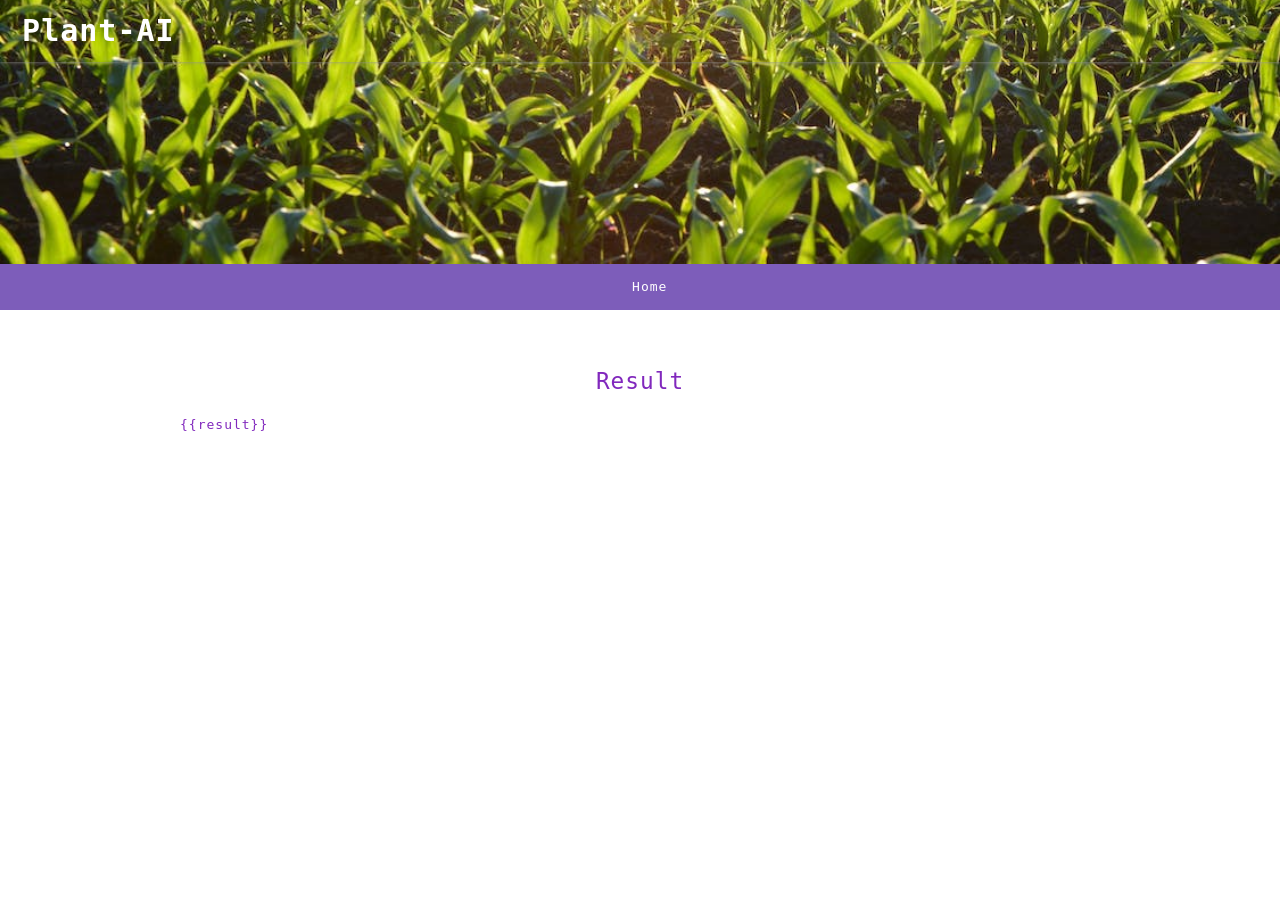
<file: src/templates/display.html>
<!DOCTYPE html>
<html>

<head>
  <title>Crops Disease Identification</title>
  <!--meta tags -->
  <meta charset="UTF-8">
  <meta name="viewport" content="width=device-width, initial-scale=1">
  <!--//meta tags ends here-->
  <!--booststrap-->
  <link rel="stylesheet" href="https://maxcdn.bootstrapcdn.com/bootstrap/4.0.0/css/bootstrap.min.css"
    integrity="sha384-Gn5384xqQ1aoWXA+058RXPxPg6fy4IWvTNh0E263XmFcJlSAwiGgFAW/dAiS6JXm" crossorigin="anonymous">
  <!--//booststrap end-->

  <!-- font-awesome icons -->
  <link rel="stylesheet" href="https://cdnjs.cloudflare.com/ajax/libs/font-awesome/4.7.0/css/font-awesome.min.css"
    integrity="sha512-SfTiTlX6kk+qitfevl/7LibUOeJWlt9rbyDn92a1DqWOw9vWG2MFoays0sgObmWazO5BQPiFucnnEAjpAB+/Sw=="
    crossorigin="anonymous" />
  <!-- //font-awesome icons -->

  <!--stylesheets-->
  <link href="../static/styles/style.css" rel='stylesheet' type='text/css' media="all">
  <!--//stylesheets-->

</head>

<body>
  <!--headder-->
  <div class="header-outs inner_page-banner" id="home">
    <div class="headder-top">
      <!-- nav -->
      <nav>
        <div id="logo">
          <h1><a href="/">Plant-AI</a></h1>
        </div>

      </nav>
      <!-- //nav -->
    </div>
  </div>
  <!--//headder-->
  <!-- short -->
  <div class="using-border py-3">
    <div class="inner_breadcrumb  ml-4">
      <ul class="short_ls">
        <li>
          <a href="index.html">Home</a>
      </ul>
    </div>
  </div>
  <!-- //short-->
  <!-- about -->
  <section class="about py-lg-4 py-md-3 py-sm-3 py-3" id="about">
    <div class="container py-lg-5 py-md-4 py-sm-4 py-3">
      <div class="row" style="justify-content: center;">
        <div class="col-md-10 about-two-grids">
          <h3 class="mb-md-4 mb-sm-3 mb-3 text-center">Result</h3>
          <div class="about-para-txt text-justify">
            {{result}}

          </div>
        </div>
      </div>
    </div>
  </section>
  <!-- //about -->


  <script src="https://code.jquery.com/jquery-3.2.1.slim.min.js"
    integrity="sha384-KJ3o2DKtIkvYIK3UENzmM7KCkRr/rE9/Qpg6aAZGJwFDMVNA/GpGFF93hXpG5KkN"
    crossorigin="anonymous"></script>
  <script src="https://cdnjs.cloudflare.com/ajax/libs/popper.js/1.12.9/umd/popper.min.js"
    integrity="sha384-ApNbgh9B+Y1QKtv3Rn7W3mgPxhU9K/ScQsAP7hUibX39j7fakFPskvXusvfa0b4Q"
    crossorigin="anonymous"></script>
  <script src="https://maxcdn.bootstrapcdn.com/bootstrap/4.0.0/js/bootstrap.min.js"
    integrity="sha384-JZR6Spejh4U02d8jOt6vLEHfe/JQGiRRSQQxSfFWpi1MquVdAyjUar5+76PVCmYl"
    crossorigin="anonymous"></script>
</body>

</html>
</file>
<file: src/static/styles/style.css>
html {
  scroll-behavior: smooth;
}

html,
body {
  padding: 0;
  margin: 0;
  background: #fff;
  letter-spacing: 1px;
  font-family: monospace;
}

body a {
  outline: none;
  transition: 0.5s all;
  -webkit-transition: 0.5s all;
  -moz-transition: 0.5s all;
  -o-transition: 0.5s all;
  -ms-transition: 0.5s all;
  text-decoration: none;
  cursor: pointer !important;
}
button,
.btn {
  cursor: pointer !important;
}

body a:hover {
  text-decoration: none;
}

body a:focus,
a:hover {
  text-decoration: none;
}

input[type="button"],
input[type="submit"] {
  transition: 0.5s all;
  -webkit-transition: 0.5s all;
  -moz-transition: 0.5s all;
  -o-transition: 0.5s all;
  -ms-transition: 0.5s all;
  letter-spacing: 1px;
  font-family: "Mada", sans-serif;
}

select,
input[type="email"],
input[type="text"],
input[type="password"],
input[type="button"],
input[type="submit"],
textarea {
  font-family: "Mada", sans-serif;
  transition: 0.5s all;
  -webkit-transition: 0.5s all;
  -moz-transition: 0.5s all;
  -o-transition: 0.5s all;
  -ms-transition: 0.5s all;
  letter-spacing: 1px;
}

h1,
h2,
h3,
h4,
h5,
h6 {
  margin: 0;
  padding: 0;
  letter-spacing: 1px;
}

p {
  margin: 0;
  padding: 0;
  letter-spacing: 1px;
}

ul {
  margin: 0;
  padding: 0;
  list-style-type: none;
}

ul li {
  display: inline-block;
}

/*-- //Reset-Code --*/

.title {
  font-size: 30px;
  color: #703fa3;
  letter-spacing: 2px;
  font-weight: 700;
  text-transform: uppercase;
}

h5.card-title a,
h5.card-title {
  color: #000;
  font-weight: 700;
  font-size: 22px;
  line-height: 1.5;
}
.blog_w3icon span {
  color: #777;
  text-transform: uppercase;
  font-size: 12px;
  word-spacing: 3px;
  letter-spacing: 1px;
}
.collection-w3layouts h4,
.ser-sevice-grid h4,
.clients-txt-ile h4,
.contact-list-grid h4,
.blog-left-sub h4 a,
.comments-grid-right h4,
.single-title h4 {
  font-size: 25px;
  color: #6e419d;
  font-weight: bold;
}

.about-grid-title p,
.about-para-txt p,
.collection-w3layouts p,
.ser-sevice-grid p,
.clients-color-ile p,
.contact-list-grid p a,
.contact-list-grid p,
.blog-left-sub p,
.blog-image p,
.blog-date-time ul li a,
.single-title p,
.single-title ul li,
.single-title ul li a {
  font-size: 14px;
  color: #4c4c4c;
  line-height: 25px;
}

/* header */

/* navigation */

/* CSS Document */

.toggle-2,
.toggle,
[id^="drop"] {
  display: none;
}

/* Giving a background-color to the nav container. */

nav {
  margin: 0;
  padding: 0;
}

#logo a {
  float: left;
  display: initial;
  font-weight: 700;
  font-size: 35px;
  letter-spacing: 1px;
  color: #fff;
  padding: 0;
}

/* Since we'll have the "ul li" "float:left"
* we need to add a clear after the container. */

nav:after {
  content: "";
  display: table;
  clear: both;
}

/* Removing padding, margin and "list-style" from the "ul",
* and adding "position:reltive" */

nav ul {
  float: right;
  padding: 0;
  margin: 0;
  list-style: none;
  position: relative;
}

/* Positioning the navigation items inline */
nav ul li {
  margin: 0px;
  float: left;
}

/* Styling the links */

nav ul li a {
  color: #fff;
  text-transform: capitalize;
  font-weight: 700;
  font-size: 16px;
  letter-spacing: 2px;
  background: transparent;
  padding: 7px 20px;
  display: inline-block;
  transition: 0.5s all;
  -webkit-transition: 0.5s all;
  -moz-transition: 0.5s all;
  -o-transition: 0.5s all;
  -ms-transition: 0.5s all;
}

nav ul li ul li:hover {
  background: #000;
}

.menu li .drop-text:hover {
  color: #fff;
  border: none;
}

/* Background color change on Hover */

/*.menu li.active a,.menu li a:hover{border-bottom: 1px solid #d4d4d4;}*/

.menu li a:hover {
  opacity: 0.8;
  color: #fff;
  transition: 0.5s all;
  -webkit-transition: 0.5s all;
  -moz-transition: 0.5s all;
  -o-transition: 0.5s all;
  -ms-transition: 0.5s all;
}

/* Hide Dropdowns by Default
* and giving it a position of absolute */

nav ul ul {
  display: none;
  position: absolute;
  top: 33px;
  background: #000;
  padding: 10px;
  border-radius: 4px;
  box-shadow: -1px 1px 5px black;
}

/* Display Dropdowns on Hover */

nav ul li:hover > ul {
  display: inherit;
}

/* Fisrt Tier Dropdown */

nav ul ul li {
  width: 170px;
  float: none;
  display: list-item;
  position: relative;
}

nav ul ul li a {
  color: #fff;
  padding: 5px 10px;
  display: block;
  background: transparent;
}

/* Second, Third and more Tiers	
* We move the 2nd and 3rd etc tier dropdowns to the left
* by the amount of the width of the first tier.
*/

nav ul ul ul li {
  position: relative;
  top: -60px;
  /* has to be the same number as the "width" of "nav ul ul li" */
  left: 170px;
}

/* Change ' +' in order to change the Dropdown symbol */

li > a:only-child:after {
  content: "";
}

a.reqe-button {
  border: 2px solid rgba(255, 255, 255, 0.35);
  border-radius: 4px;
}

/* Media Queries
--------------------------------------------- */

@media (max-width: 800px) {
  nav a {
    font-size: 13px;
  }
}

@media all and (max-width: 767px) {
  #logo {
    display: block;
    padding: 0;
    width: 100%;
    text-align: center;
    float: none;
  }
  nav {
    margin: 0;
  }
  /* Hide the navigation menu by default */
  /* Also hide the  */
  .toggle + a,
  .menu {
    display: none;
  }
  /* Stylinf the toggle lable */
  .toggle {
    display: block;
    padding: 6px 17px;
    font-size: 14px;
    text-decoration: none;
    border: none;
    float: right;
    background-color: #fd5c63;
    color: #fff;
    border-radius: 50px;
    cursor: pointer;
  }
  .menu .toggle {
    float: none;
    text-align: center;
    margin: auto;
    max-width: 138px;
    padding: 10px 18px;
    font-weight: normal;
    font-size: 15px;
    letter-spacing: 1px;
    transition: 0.5s all;
    -webkit-transition: 0.5s all;
    -moz-transition: 0.5s all;
    -o-transition: 0.5s all;
    -ms-transition: 0.5s all;
  }
  .menu .toggle:hover {
    color: #000;
    opacity: 0.8;
    transition: 0.5s all;
    -webkit-transition: 0.5s all;
    -moz-transition: 0.5s all;
    -o-transition: 0.5s all;
    -ms-transition: 0.5s all;
  }
  .toggle:hover {
    color: #000;
    transition: 0.5s all;
    -webkit-transition: 0.5s all;
    -moz-transition: 0.5s all;
    -o-transition: 0.5s all;
    -ms-transition: 0.5s all;
  }
  label.toggle.toogle-2 {
    background: transparent;
    text-transform: capitalize;
    font-size: 14px;
    color: #000;
  }
  /* Display Dropdown when clicked on Parent Lable */
  [id^="drop"]:checked + ul {
    display: block;
    background: #fd5c63;
    padding: 15px 0;
    text-align: center;
    width: 100%;
    z-index: 999;
  }
  /* Change menu item's width to 100% */
  nav ul li {
    display: block;
    width: 100%;
    padding: 5px 0;
  }
  nav ul ul .toggle,
  nav ul ul a {
    padding: 0 40px;
  }
  nav ul ul ul a {
    padding: 0 80px;
  }
  nav a:hover,
  nav ul ul ul a {
    background-color: transparent;
  }
  nav ul li ul li .toggle,
  nav ul ul a,
  nav ul ul ul a {
    padding: 14px 20px;
    color: #fff;
    font-size: 15px;
  }
  /* 
nav ul li ul li .toggle,
nav ul ul a {
background-color: #212121;
} */
  /* Hide Dropdowns by Default */
  nav ul ul {
    float: none;
    position: static;
    color: #ffffff;
    /* has to be the same number as the "line-height" of "nav a" */
  }
  /* Hide menus on hover */
  nav ul ul li:hover > ul,
  nav ul li:hover > ul {
    display: none;
  }
  /* Fisrt Tier Dropdown */
  nav ul ul li {
    display: block;
    width: 100%;
    padding: 0;
  }
  nav ul ul ul li {
    position: static;
    /* has to be the same number as the "width" of "nav ul ul li" */
  }
  nav a {
    color: #000;
    font-size: 15px;
  }
  .menu li.active a,
  .menu li a:hover {
    background: transparent;
  }
}

@media all and (max-width: 568px) {
  nav a,
  .menu .toggle,
  nav ul li ul li .toggle,
  nav ul ul a,
  nav ul ul ul a {
    font-size: 14px;
  }
}

@media all and (max-width: 320px) {
  nav a,
  .menu .toggle,
  nav ul li ul li .toggle,
  nav ul ul a,
  nav ul ul ul a {
    font-size: 13px;
  }
}

/*-- dropdown --*/

/* banner */

.main-top {
  background: linear-gradient(rgba(46, 46, 46, 0.493), rgba(27, 27, 27, 0.466)),
    url(../images/crp.jpeg) no-repeat bottom;
  background-size: cover;
  -webkit-background-size: cover;
  -moz-background-size: cover;
  -o-background-size: cover;
  -ms-background-size: cover;
  min-height: 800px;
}

.headder-top {
  position: absolute;
  width: 100%;
  padding: 1em 3em;
  box-shadow: 0 0 4px #8f8f8f;
}

.style-banner {
  padding-top: 25em;
}

.style-banner h5 {
  font-size: 35px;
  color: #fff;
}

.two-demo-button p {
  color: #fff;
  font-weight: 400;
  font-size: 16px;
  width: 50%;
  margin: 0 auto;
}

.main-banner h4 {
  color: #fff;
  font-size: 2.7em;
  font-weight: 700;
}

.view-buttn a {
  font-size: 19px;
  color: #fd5c63;
  text-decoration: none;
  text-transform: capitalize;
  display: inline-block;
  letter-spacing: 1px;
  outline: none;
  font-weight: 700;
  border-radius: 0px;
  /* background-color: #fd5c63; */
  padding: 5px 3px;
  border: none;
  border-bottom: 1px solid #000;
}

.view-buttn a:hover,
button.btn1:hover,
.sent-butnn:hover {
  opacity: 0.8;
}

/* //banner */
/*--inner-banner -- */
.inner_page-banner {
  text-align: center;
  background: url(../images/crp.jpeg) no-repeat center;
  background-size: cover;
  -webkit-background-size: cover;
  -moz-background-size: cover;
  -o-background-size: cover;
  -ms-background-size: cover;
  min-height: 300px;
}

.using-border {
  width: 100%;
  border: none;
  background: #7d5dba;
  text-align: center;
}

ul.short_ls li a {
  color: #ffffff;
  text-decoration: none;
}

/* about */
.about-two-grids{
color: rgb(129, 40, 189);
}
.about-oil-w3layouts {
  padding: 3em 1em;
  color: #000;
  background: #efefef;
  box-shadow: 0px 0px 10px #cecece;
}

.about-icon span {
  font-size: 40px;
  color: #643e88;
}

.about-fashion-two img,
.about-fashion-one img {
  box-shadow: -9px 10px 3px #fd5c63;
  box-shadow: -5px 2px 9px #afafaf;
}

/*--// about-- */

/*-- footer-- */

footer {
  background: #000;
}

.footer-w3layouts-head h2 a {
  font-size: 29px;
  font-weight: 600;
  color: #fff;
}

.bottem-wthree-footer p {
  font-size: 14px;
  color: #fff;
  letter-spacing: 2px;
}

.bottem-wthree-footer p a {
  color: #fd5c63;
}

a.move-top {
  display: inline-block;
  font-size: 25px;
  color: #fff;
}

/*--//footer-- */

/*--responsive--*/
@media (max-width: 1440px) {
  .main-top {
    min-height: 750px;
  }
  .style-banner {
    padding-top: 25em;
  }
  .main-banner h4 {
    font-size: 2.4em;
  }
  .style-banner h5 {
    font-size: 31px;
  }
  #logo a {
    font-size: 30px;
  }
  .title {
    font-size: 30px;
  }
  .collection-w3layouts h4,
  .ser-sevice-grid h4,
  .clients-txt-ile h4,
  .contact-list-grid h4,
  .blog-left-sub h4 a,
  .comments-grid-right h4,
  .single-title h4 {
    font-size: 23px;
  }
  .fashion-collet-txt h5 {
    font-size: 3.2em;
  }
  .about-icon span {
    font-size: 38px;
  }
  .inner_page-banner {
    min-height: 275px;
  }
  .number-w3three-info h5 {
    font-size: 41px;
  }
  .newsletter input[type="email"] {
    padding: 11px 15px;
  }
  button.btn1 {
    padding: 9.5px 0;
  }
  .address_mail_footer_grids iframe {
    height: 38em;
  }
}

@media (max-width: 1366px) {
  .title span {
    letter-spacing: 4px;
  }
  .counter-number {
    padding: 6em 2em;
  }
  .ser-fashion-grid {
    padding: 1.3em 1.5em;
  }
  .social-icons ul li a span {
    font-size: 26px;
  }
  .footer-w3layouts-head h2 a {
    font-size: 27px;
  }
}

@media (max-width: 1280px) {
  nav ul li a {
    padding: 7px 23px;
  }
  .headder-top {
    padding: 1em 1.7em;
  }
  .clients-color-ile.text-center {
    padding: 1.7em 1.2em;
  }
  .inner_page-banner {
    min-height: 264px;
  }
  button.btn1 {
    width: 22%;
  }
  .contact-forms textarea {
    height: 9em;
  }
}

@media (max-width: 1080px) {
  .two-demo-button p {
    font-size: 15px !important;
  }
  .main-top {
    min-height: 600px;
  }
  .main-banner h4 {
    font-size: 2.2em !important;
  }
  .style-banner h5 {
    font-size: 29px !important;
  }
  .view-buttn a {
    font-size: 18px !important;
  }
  .style-banner {
    padding-top: 18em;
  }
  .title {
    font-size: 39px !important;
  }
  .fashion-collet-txt h5 {
    font-size: 2.8em !important;
  }
  .about-icon span {
    font-size: 36px !important;
  }
  .newsletter {
    padding: 4em 8em;
  }
}

@media (max-width: 1050px) {
  #logo a {
    font-size: 30px !important;
  }
  .fashion-collet-txt h5 {
    font-size: 2.6em !important;
  }
  .fashion-collet-txt h6,
  .newsletter h4 {
    font-size: 32px !important;
  }
  .number-w3three-info h5 {
    font-size: 39px !important;
  }
}

@media (max-width: 1024px) {
  .headder-top {
    padding: 0.7em 1.5em;
  }
  .collection-w3layouts {
    padding-top: 2.5em;
  }
  .collection-w3layouts h4,
  .ser-sevice-grid h4,
  .clients-txt-ile h4,
  .contact-list-grid h4,
  .blog-left-sub h4 a,
  .comments-grid-right h4,
  .single-title h4 {
    font-size: 22px !important;
  }
  .footer-w3layouts-head h2 a {
    font-size: 25px !important;
  }
  .newsletter {
    padding: 3.5em 8em;
  }
  button.btn1 {
    width: 25%;
  }
}

@media (max-width: 991px) {
  .title span {
    font-size: 18px !important;
  }
  .view-buttn a {
    font-size: 17px !important;
  }
  .fashion-collet-txt h5 {
    font-size: 2.4em !important;
  }
  .clients-ile-img img {
    top: -20px;
    width: 17%;
  }
  .social-icons ul li a span {
    font-size: 23px !important;
  }
  .number-w3three-info h5 {
    font-size: 34px !important;
  }
  .service-grid-wthree:nth-child(3) {
    margin-top: 17px;
  }
  .newsletter {
    padding: 3.5em 6em;
  }
  .address_mail_footer_grids iframe {
    height: 36em;
  }
  .about-two-grids {
    margin-top: 1.5em;
  }
  .clients-ile-img img {
    top: -21px;
    width: 17%;
    right: 49px;
  }
}

@media (max-width: 900px) {
  nav ul li a {
    padding: 5px 20px;
  }
  .main-top {
    min-height: 550px;
  }
  .style-banner {
    padding-top: 12em;
  }
  .title {
    font-size: 37px !important;
  }
  .counter-number {
    padding: 5em 1.5em;
  }
  .fashion-collet-txt h5 {
    font-size: 2.2em !important;
  }
  .fashion-collet-txt h6,
  .newsletter h4 {
    font-size: 28px !important;
  }
  .social-icons ul li a span {
    margin: 0px 19px;
  }
  .about-icon span {
    font-size: 34px !important;
  }
  button.btn1 {
    width: 28%;
  }
}

@media (max-width: 800px) {
  .title span {
    letter-spacing: 3px;
  }
  .main-banner h4 {
    font-size: 2em !important;
  }
  .style-banner h5 {
    font-size: 27px !important;
  }
  .about-icon span {
    font-size: 31px !important;
  }
  .inner_page-banner {
    min-height: 235px;
  }
  .number-w3three-info h5 {
    font-size: 30px !important;
  }
  .newsletter {
    padding: 3em 6em;
  }
}

@media (max-width: 768px) {
  nav ul li a {
    padding: 5px 16px;
  }
  .counter-number {
    padding: 4em 1.5em;
  }
  #logo a {
    font-size: 28px !important;
  }
  .social-icons ul li a span {
    font-size: 21px !important;
  }
  .number-w3three-info h6 {
    font-size: 15px !important;
  }
  .newsletter input[type="email"] {
    padding: 9px 15px;
  }
  button.btn1 {
    padding: 6.5px 0;
    font-size: 15px !important;
  }
}

@media (max-width: 767px) {
  .two-demo-button p {
    width: 96%;
    font-size: 14px !important;
  }
  .collection-w3layouts:nth-child(1) {
    margin-bottom: 29px;
  }
  .collection-w3layouts {
    padding-top: 2em;
  }
  .fashion-collet-txt h5 {
    font-size: 2em !important;
  }
  .social-icons ul li a span {
    margin: 0px 16px;
  }
  .fashion-collet-txt h6,
  .newsletter h4 {
    font-size: 26px !important;
  }
  .about-imgs-txt:nth-child(2),
  .contact-form-txt {
    margin-top: 50px;
  }
  .number-w3three-info:nth-child(3),
  .number-w3three-info:nth-child(4) {
    margin-top: 20px;
  }
  .newsletter {
    padding: 2.5em 4em;
  }
  button.btn1 {
    width: 32%;
  }
  .contact-forms input,
  .contact-forms textarea {
    padding: 0.7em 0.7em;
  }
  .address_mail_footer_grids iframe {
    height: 26em;
  }
}

@media (max-width: 736px) {
  .style-banner h5 {
    font-size: 25px !important;
  }
  .about-icon span {
    font-size: 29px !important;
  }
  .clients-color-ile.text-center {
    padding: 1.5em 1.2em;
  }
  .collection-w3layouts h4,
  .ser-sevice-grid h4,
  .clients-txt-ile h4,
  .contact-list-grid h4,
  .blog-left-sub h4 a,
  .comments-grid-right h4,
  .single-title h4 {
    font-size: 21px !important;
  }
  button.btn1 {
    width: 34%;
  }
}

@media (max-width: 667px) {
  .main-top {
    min-height: 514px;
  }
  .style-banner {
    padding-top: 11em;
  }
  .title {
    font-size: 35px !important;
  }
  .view-buttn a {
    font-size: 16px !important;
  }
  .number-w3three-info h5 {
    font-size: 27px !important;
  }
  .contact-forms textarea {
    height: 8em;
  }
}

@media (max-width: 640px) {
  .main-banner h4 {
    font-size: 1.8em !important;
  }
  .title span {
    font-size: 17px !important;
  }
  .fashion-collet-txt h6,
  .newsletter h4 {
    font-size: 24px !important;
  }
  .social-icons ul li a span {
    font-size: 19px !important;
  }
  .newsletter {
    padding: 2em 3em;
  }
  .address_mail_footer_grids iframe {
    height: 23em;
  }
}

@media (max-width: 600px) {
  .collection-w3layouts {
    padding-top: 1.5em;
  }
  .adv-text {
    min-height: 245px;
  }
  .about-icon span {
    font-size: 27px !important;
  }
  .sent-butnn {
    font-size: 15px !important;
  }
}

@media (max-width: 568px) {
  .main-top {
    min-height: 454px;
  }
  .style-banner {
    padding-top: 10.5em;
  }
  .main-banner h4 {
    font-size: 1.6em !important;
  }
  .style-banner h5 {
    font-size: 22px !important;
  }
  .headder-top {
    padding: 0.7em 1.2em;
  }
  .about-two-grids {
    margin-top: 24px;
  }
  .counter-number {
    padding: 3em 1.5em;
  }
  .service-grid-wthree:nth-child(2) {
    margin-top: 20px;
  }
  .cilent-item {
    margin-top: 40px;
  }
  .clients-ile-img img {
    top: -33px;
    width: 13%;
  }
  .number-w3three-info h5 {
    font-size: 25px !important;
  }
  .inner_page-banner {
    min-height: 225px;
  }
  .gallery-img-grid:nth-child(2),
  .gallery-img-grid:nth-child(3) {
    margin-top: 20px;
  }
  .single-title,
  .contact-list-grid:nth-child(2) {
    margin-top: 25px;
  }
}

@media (max-width: 480px) {
  .two-demo-button p {
    padding-right: 1em;
  }
  .title {
    font-size: 34px !important;
    letter-spacing: 1px;
  }
  .title span {
    font-size: 16px !important;
    letter-spacing: 2px;
  }
  .view-buttn a {
    font-size: 15px !important;
  }
  .fashion-collet-txt h6,
  .newsletter h4 {
    font-size: 22px !important;
  }
  .bottem-wthree-footer p {
    letter-spacing: 1px;
  }
  .newsletter {
    padding: 2em 2em;
  }
  button.btn1 {
    width: 37%;
  }
  .address_mail_footer_grids iframe {
    height: 20em;
  }
}

@media (max-width: 440px) {
  #logo a {
    font-size: 27px !important;
  }
  .style-banner {
    padding-top: 11em;
  }
  .fashion-collet-txt h5 {
    font-size: 1.8em !important;
  }
  .clients-ile-img img {
    top: -26px;
  }
  .bottem-wthree-footer p {
    line-height: 28px;
  }
  button.btn1 {
    width: 40%;
  }
}

@media (max-width: 414px) {
  .main-top {
    min-height: 420px;
  }
  .style-banner {
    padding-top: 8.5em;
  }
  .title {
    font-size: 32px !important;
  }
  .ser-fashion-grid {
    padding: 1em 1em;
  }
  .clients-ile-img img {
    top: -21px;
  }
  .number-w3three-info h5 {
    font-size: 23px !important;
  }
  .newsletter {
    padding: 1.5em 1.5em;
  }
}

@media (max-width: 384px) {
  .main-banner h4 {
    font-size: 1.4em !important;
  }
  .style-banner h5 {
    font-size: 21px !important;
  }
  .counter-number {
    padding: 2em 1.5em;
  }
  .about-icon span {
    font-size: 25px !important;
  }
  .collection-w3layouts h4,
  .ser-sevice-grid h4,
  .clients-txt-ile h4,
  .contact-list-grid h4,
  .blog-left-sub h4 a,
  .comments-grid-right h4,
  .single-title h4 {
    font-size: 20px !important;
  }
  .clients-ile-img img {
    width: 15%;
  }
  button.btn1 {
    width: 43%;
  }
}

@media (max-width: 375px) {
  .fashion-collet-txt h5 {
    font-size: 1.6em !important;
  }
  .cilent-item {
    margin-top: 34px;
  }
  .social-icons ul li a span {
    margin: 0px 13px;
  }
  .footer-w3layouts-head h2 a {
    font-size: 23px !important;
  }
  .number-w3three-info h5 {
    font-size: 22px !important;
  }
  .social-icons ul li a span {
    font-size: 18px !important;
  }
}

@media (max-width: 320px) {
  .style-banner {
    padding-top: 8em;
  }
  .title {
    font-size: 30px !important;
  }
  .counter-number {
    padding: 2em 1em;
  }
  .clients-ile-img img {
    width: 18%;
  }
  .newsletter input[type="email"] {
    width: 100%;
  }
}
</file>
